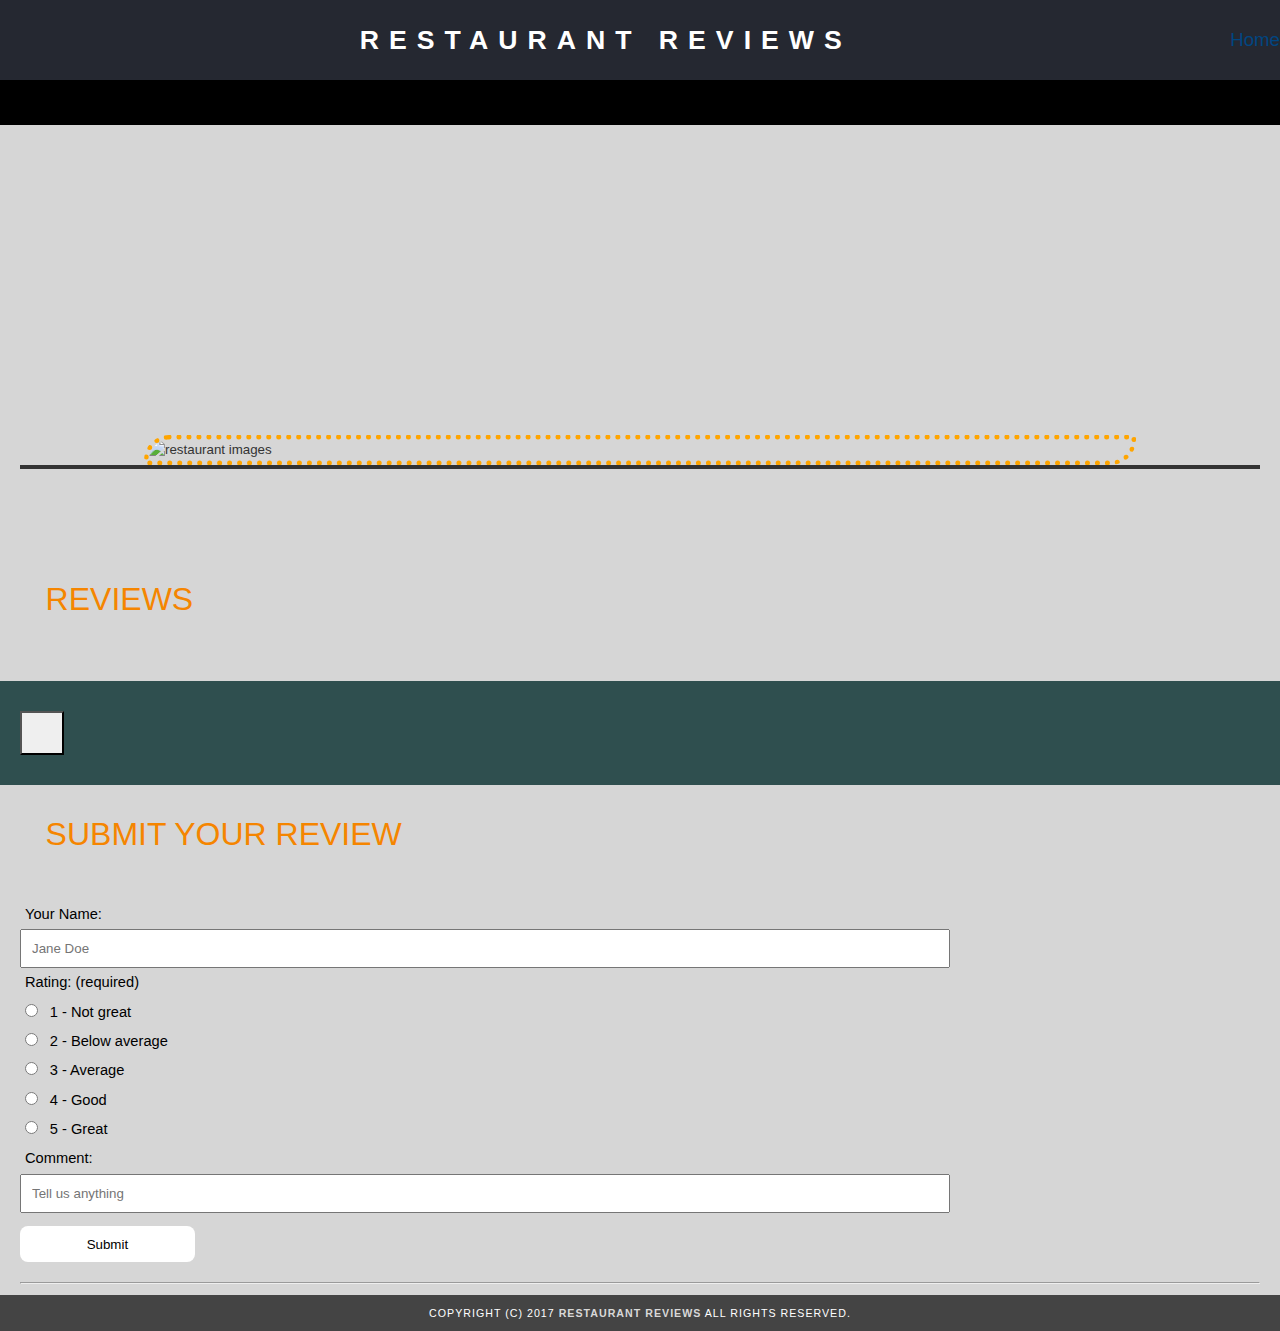
<file: restaurant.html>
<!DOCTYPE html>
<html lang="en" style="background: black;">

<head>
  <meta name="viewport" content="width=device-width, initial-scale=1">
  <meta tag="utf-8" charset="utf-8">
  <meta name="theme-color" content="#252831"/>
  <meta http-equiv="Cache-control" content="public">
  <!-- Normalize.css for better cross-browser consistency -->
  <link rel="stylesheet" src="//normalize-css.googlecode.com/svn/trunk/normalize.css" />
  <!-- Main CSS file -->
  <link rel="stylesheet" href="css/styles.css" type="text/css">
  <link rel="stylesheet" href="css/restaurant_info.css">
  <link rel="manifest" href="/manifest.json">
  <link rel="preconnect" href="https://fonts.googleapis.com">
  <link rel="preconnect" href="http://localhost:1337">
  <title>Restaurant Info</title>
</head>
<style>

  * {
    box-sizing: border-box;
  }

  body,
  td,
  th,
  p {
    font-family: Arial, Helvetica, sans-serif;
    font-size: 10pt;
    color: #333;
    line-height: 1.5;
  }

  body {
    background-color: #fdfdfd;
    margin: 0;
    position: relative;
  }

  ul,
  li {
    font-family: Arial, Helvetica, sans-serif;
    font-size: 10pt;
    color: #333;
    padding: 0;
  }

  a {
    color: #d8d8d8;
    text-decoration: none;
  }

  label {
    color: #fff;
  }
  .skip-link {
    position: absolute;
    top: 10px;
    left: -400px;
    color: #fff;
  }

  .skip-link:focus {
    left: 10px;
  }

  a:focus,
  select:focus {
    outline: 2px solid #0044ff;
    text-decoration: none;
  }

  a:focus:hover,
  select:focus:hover {
    outline: 0;
  }
  a:hover {
    color: #97612a;
    text-decoration: none;
  }

  a img {
    border: none 0px #fff;
  }

  h1,
  h2,
  h3,
  h4,
  h5,
  h6,
  p,
  td {
    font-family: Arial, Helvetica, sans-serif;
    margin: 0.8em;
  }

  article,
  aside,
  canvas,
  details,
  figcaption,
  figure,
  footer,
  header,
  hgroup,
  menu,
  nav,
  section {
    display: block;
  }

  .container {
    display: flex;
    flex-direction: column;
    background-color: #d6d6d6;
  }

  .list-container {
    display: grid;
  }

  #maincontent {
    background-color: #d6d6d6;
    display: flex;
    flex-direction: column;
  }

  #footer {
    background-color: #444;
    color: #fff;
    font-size: 8pt;
    letter-spacing: 1px;
    padding: 10px;
    text-align: center;
    text-transform: uppercase;
  }

  /* ====================== Navigation ====================== */
  nav {
    width: 100%;
    height: 80px;
    background-color: #252831;
    text-align: center;
    display: flex;
    align-items: center;
  }

  nav h1 {
    margin: auto;
  }

  nav h1 a {
    color: #fff;
    font-size: 20pt;
    font-weight: 800;
    letter-spacing: 10px;
    text-transform: uppercase;
  }

  nav.breadcrumb {
    padding: 0.8em 1em;
    border: 1px solid hsl(0, 0%, 90%);
    border-radius: 4px;
    background: #cab9ca;
  }

  /* Display list items side by side */
  #breadcrumb li {
    display: inline;
    font-size: 14pt;
  }

  /* Add a slash symbol (/) before/behind each list item */
  #breadcrumb li + li:before {
    padding: 8px;
    color: black;
    content: "/\00a0";
  }

  /* Add a color to all links inside the list */
  #breadcrumb li a {
    color: #014681;
    text-decoration: none;
    margin-left: 1em;
  }

  /* Add a color on mouse-over */
  #breadcrumb li a:hover {
    color: #80a2c0;
    text-decoration: underline;
  }
  #breadcrumb [aria-current="page"] {
    color: #252831;
    font-weight: 700;
    text-decoration: none;
  }
  /* ====================== Map ====================== */
  #map {
    height: 30vh;
    width: 100%;
  }
</style>
<body class="inside">
  <!-- Beginning header -->
  <header>
    <!-- Beginning nav -->
    <nav aria-label="Breadcrumb">
      <h1><a href="/">Restaurant Reviews</a></h1>
      <!-- Beginning breadcrumb -->
      <ul id="breadcrumb" >
        <li><a href="/">Home</a></li>
      </ul>
      <!-- End breadcrumb -->
    </nav>

    <!-- End nav -->
  </header>
  <!-- End header -->

  <!-- Beginning main -->
  <main id="maincontent">
    <!-- Beginning map -->
    <section id="map-container">
      <div id="map" role="application" aria-label="Google Maps"></div>
    </section>
    <!-- End map -->
    <!-- Beginning restaurant -->
    <section id="restaurant-container">
      <h2 id="restaurant-name"></h2>
      <picture srcset="">
        <img id="restaurant-img" alt="restaurant images">
      </picture>
      <p id="restaurant-cuisine"></p>
      <p id="restaurant-address"></p>
      <table id="restaurant-hours"></table>
    </section>
    <!-- end restaurant -->
    <!-- Beginning reviews -->
    <section id="reviews-container">
      <h3>Reviews</h3>
      <ul id="reviews-list"></ul>
    </section>
    <!-- End reviews -->
    <!-- Beginning favourite/unfavourite button -->
    <section id="favourite">
      <button role="application" aria-label="Add or Remove Restaurant from Favourites" id="favourite-button" onclick="favoriteRestaurant()"></button>
    </section>
    <!-- End reviews -->
    <!-- Beginning new review -->
    <section id="new-review-container">
      <h3>Submit your review</h3>
      <h4 id='review-notice'></h4>
      <form id = "review-form" onsubmit="event.preventDefault();">
       <input type="hidden" id="restaurant_id" name="restaurant_id">
        <label for="name">Your Name:</label>
        <br>
        <input type="text" id="name" name="name" placeholder='Jane Doe'>
        <br>
        <label for="rating">Rating: (required)</label>
        <br>
        <div>
            <input type="radio" id="1" name="rating" value="1"/>
            <label for="1">1 - Not great</label>
        </div>
        <div>
            <input type="radio" id="2" name="rating" value="2"/>
            <label for="2">2 - Below average</label>
        </div>
        <div>
            <input type="radio" id="3" name="rating" value="3"/>
            <label for="3">3 - Average</label>
        </div>
        <div>
            <input type="radio" id="4" name="rating" value="4"/>
            <label for="4">4 - Good</label>
        </div>
        <div>
            <input type="radio" id="5" name="rating" value="5"/>
            <label for="5">5 - Great</label>
        </div>
        <label for="comment">Comment:</label>
        <br>
        <input type="textarea" id="comments" name="comments" rows="3" cols="100" placeholder="Tell us anything">
        <br>
        <input type="submit" onclick="return postReview();">
      </form>
      <iframe name="submission.frame" hidden></iframe>
      <hr>
      <ul id="reviews-list" aria-label="Reviews list"></ul>
    </section>
    <!-- End new review -->
  </main>
  <!-- End main -->

  <!-- Beginning footer -->
  <footer id="footer">
    Copyright (c) 2017 <a href="/"><strong>Restaurant Reviews</strong></a> All Rights Reserved.
  </footer>
  <!-- End footer -->

  <!-- Beginning scripts -->
  <!-- Database helpers -->
  <script type="text/javascript" src="js/idb.js"></script>
   <script type="text/javascript" src="js/dbhelper.js"></script>
   <!-- Main javascript file -->
   <script async defer type="text/javascript" src="js/restaurant_info.js"></script>
  <!-- Google Maps -->
  <script src="https://maps.googleapis.com/maps/api/js?key=AIzaSyByd_v_0qYbeTAUcfxYF83HXaVbCCqhHTo&libraries=places&callback=initMap" async defer></script>
  <!-- End scripts -->

</body>

</html>
</file>
<file: css/styles.css>
@charset "utf-8";
</file>
<file: css/restaurant_info.css>
/* ====================== Restaurant Details ====================== */
h1,
h2,
h3,
h4,
h5,
h6,
p,
td {
  font-family: Arial, Helvetica, sans-serif;
  margin: unset;
}

.inside header {
  position: fixed;
  top: 0;
  width: 100%;
  z-index: 1000;
}

.inside #footer {
  bottom: 0;
  position: absolute;
  width: 100%;
}

#restaurant-name {
  color: #005959;
  font-family: Arial, sans-serif;
  font-size: 20pt;
  font-weight: 800;
  letter-spacing: 0.1rem;
  margin: 15px 0 30px;
  text-transform: uppercase;
  line-height: 1.1;
}

#restaurant-img {
  border: 5px dotted orange;
  max-width: 80%;
  border-radius: 25px 0 25px 0;
  display: block;
  margin-left: auto;
  margin-right: auto;
}

#restaurant-address {
  font-size: 14pt;
  margin: 10px 0px;
  font-weight: 500;
}

#restaurant-cuisine {
  background-color: #333;
  color: #ddd;
  font-size: 12pt;
  font-weight: 300;
  letter-spacing: 10px;
  margin: 0 0 20px;
  padding: 2px 0;
  text-align: center;
  text-transform: uppercase;
  width: 100%;
}

#restaurant-container {
  padding: 10px 20px 30px;
}

#restaurant-container,
#reviews-container {
  width: 100%;
}

#reviews-container,
#favourite {
  padding: 30px 20px;
}

#reviews-container h3,
#new-review-container h3,
#favourite h3 {
  color: #f58500;
  font-size: 24pt;
  font-weight: 300;
  padding-bottom: 2pt;
  text-transform: uppercase;
}

#favourite {
  background-color: #2f4f4f;
}

#favourite-button {
  text-align: center;
  font-size: 1.2em;
  padding: 20px;
  color: #000;
  background-color: #efefef;
}

#favourite-button:hover {
  transition: all 0.2s ease-in-out;
  transform: scale(1.05);
}

#reviews-list {
  margin: 0;
  padding: 0;
}

#reviews-list li {
  background-color: #fff;
  border: 2px solid #d6d6d6;
  display: block;
  list-style-type: none;
  margin: 0 0 50px;
  overflow: hidden;
  position: relative;
  width: 100%;
  border-radius: 25px 0 25px 0;
}

#reviews-list li > div,
#reviews-list li > p {
  padding: 10px 25px;
  margin: 0;
}

#reviews-list li .name-date-wrapper {
  background-color: #333;
  overflow: hidden;
  padding: 30px;
}

.name-date-wrapper .name {
  float: left;
  font-size: 16pt;
  font-weight: bold;
  color: #fff;
  margin: 0;
}

.name-date-wrapper .date {
  float: right;
  font-size: 16pt;
  color: #fff;
  margin: 0;
}

#reviews-list li .rating {
  font-weight: bold;
  clear: both;
  display: inline-block;
  background-color: #005959;
  margin: 30px;
  padding: 10px;
  color: #fff;
  font-size: 14pt;
  border-radius: 5px;
}

#reviews-list li > p:nth-child(3) {
  font-weight: 900;
}

#reviews-list li .review-text {
  padding: 0 30px 30px;
  font-size: 14pt;
  color: #252831;
}

#restaurant-hours td {
  color: #000;
  padding-right: 15px;
}

#new-review-container {
  padding: 0px 20px 40px;
}

#review-form {
  padding-top: 1em;
}

#review-form label {
  color: #000;
  margin: 5px;
  font-family: arial;
  font-size: 1.1em;
  line-height: 2;
}

#review-form input[type="submit"] {
  margin-top: 1em;
  margin-bottom: 1em;
  padding: 0.8em;
  padding-left: 5em;
  padding-right: 5em;
  border-style: hidden;
  border-radius: 0.6em;
  font-size: 1em;
  background-color: white;
}

#review-form input[type="submit"]:hover {
  transition: all 0.2s ease-in-out;
  transform: scale(1.05);
}

#review-form input[type="textarea"],
input[type="text"] {
  padding: 10px;
  width: 75%;
}

#review-notice {
}

.review-notice-style {
  margin: inherit;
  margin-top: 1em;
  margin-bottom: 1em;
  padding: 1em;
  color: #000000;
  background-color: #f58500;
  border-radius: 0.5em;
  font-size: 1.2em;
}

/* ========================= Restaurant Page Only ========================= */

.container-restaurant {
  display: grid;
  background-color: #d6d6d6;
}

.inside #maincontent {
  margin-top: 125px;
}
</file>
